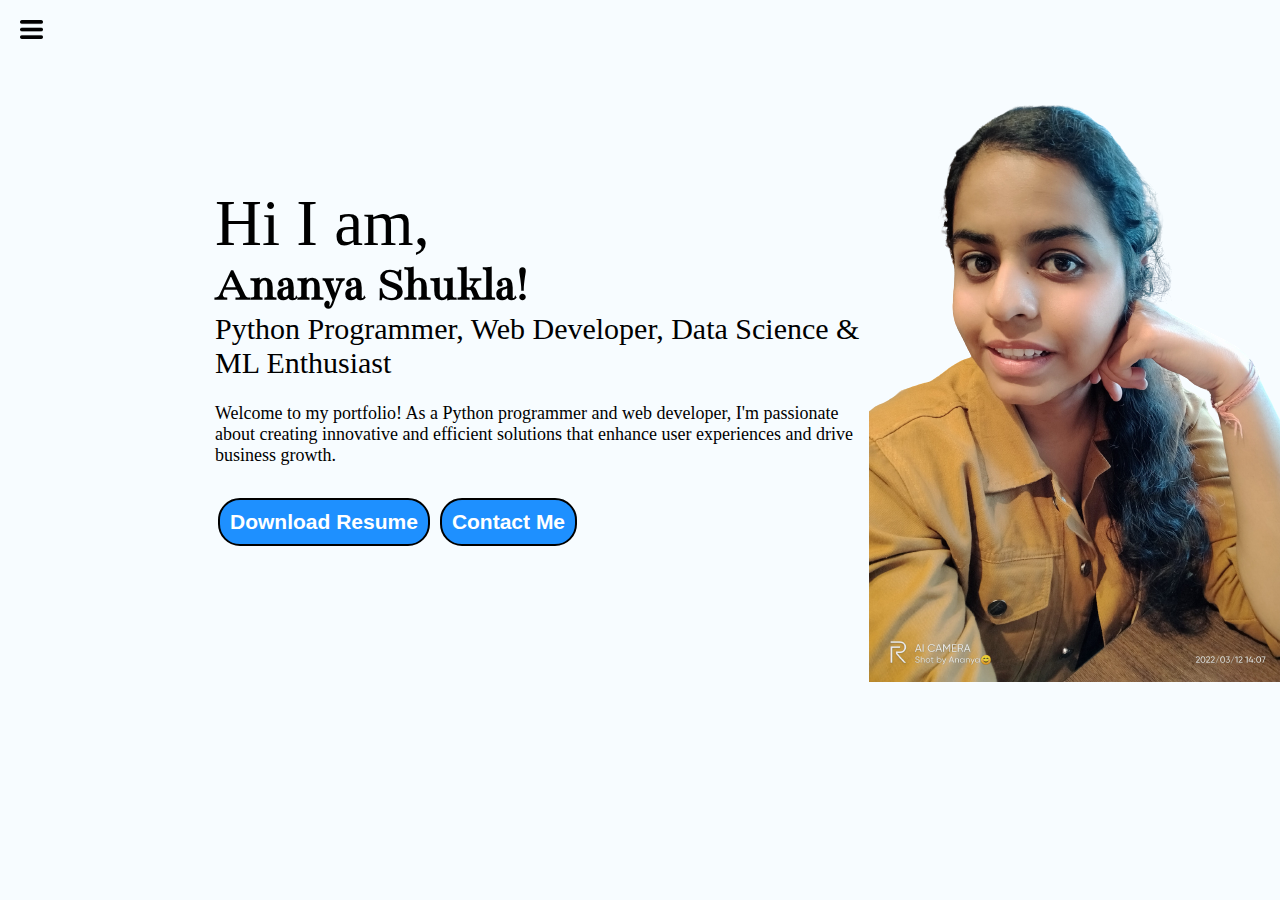
<file: index.html>
<!DOCTYPE html>
<html lang="en">
<head>
    <meta charset="UTF-8">
    <meta name="viewport" content="width=device-width, initial-scale=1.0">
    <title>Ananya Shukla - Programmer, Web Developer, ML Enthusiast</title>
    <link rel="stylesheet" href="style.css">
</head>
<body>
    <div class="container">
    <div class="sidebar sidebarGo">
        <!-- Ananya -->
        <nav>
            <ul>
                <li><a href="/">Home</a></li>
                <li><a href="intro.html">My Intro</a></li>
                <li><a href="services.html">Services</a></li>
                <li><a href="project.html">Projects</a></li>
                <li><a href="contact.html">Contact Me</a></li>
            </ul>
        </nav>
    </div>
    <div class="main">
        <div class="hamburger">
            <img class="ham" src="ham.png" alt="" width="23">
            <img class="cross" src="cross.png" alt="" width="23">
        </div>
        <div class="infoContainer">
            <div class="devInfo">
                <div class="hello">Hi I am,</div>
                <div class="name">Ananya Shukla!</div>
                <div class="about">Python Programmer, Web Developer, Data Science & ML Enthusiast</div>
                <div class="more">Welcome to my portfolio! As a Python programmer and web developer, I'm passionate about creating innovative and efficient solutions that enhance user experiences and drive business growth.</div>
                <div class="buttons">
                    <a href="Ananya_Shukla_resume.pdf" target="_blank">
                    <button class="btn">Download Resume</button></a>
                    <a href="contact.html">
                    <button class="btn">Contact Me</button></a>
                </div>
            </div>
            <div class="devpic">
                <img src="AS.png" alt="Ananya">
            </div>
        </div>
    </div>
</div>
    <script src="script.js"></script>
</body>
</html>
</file>
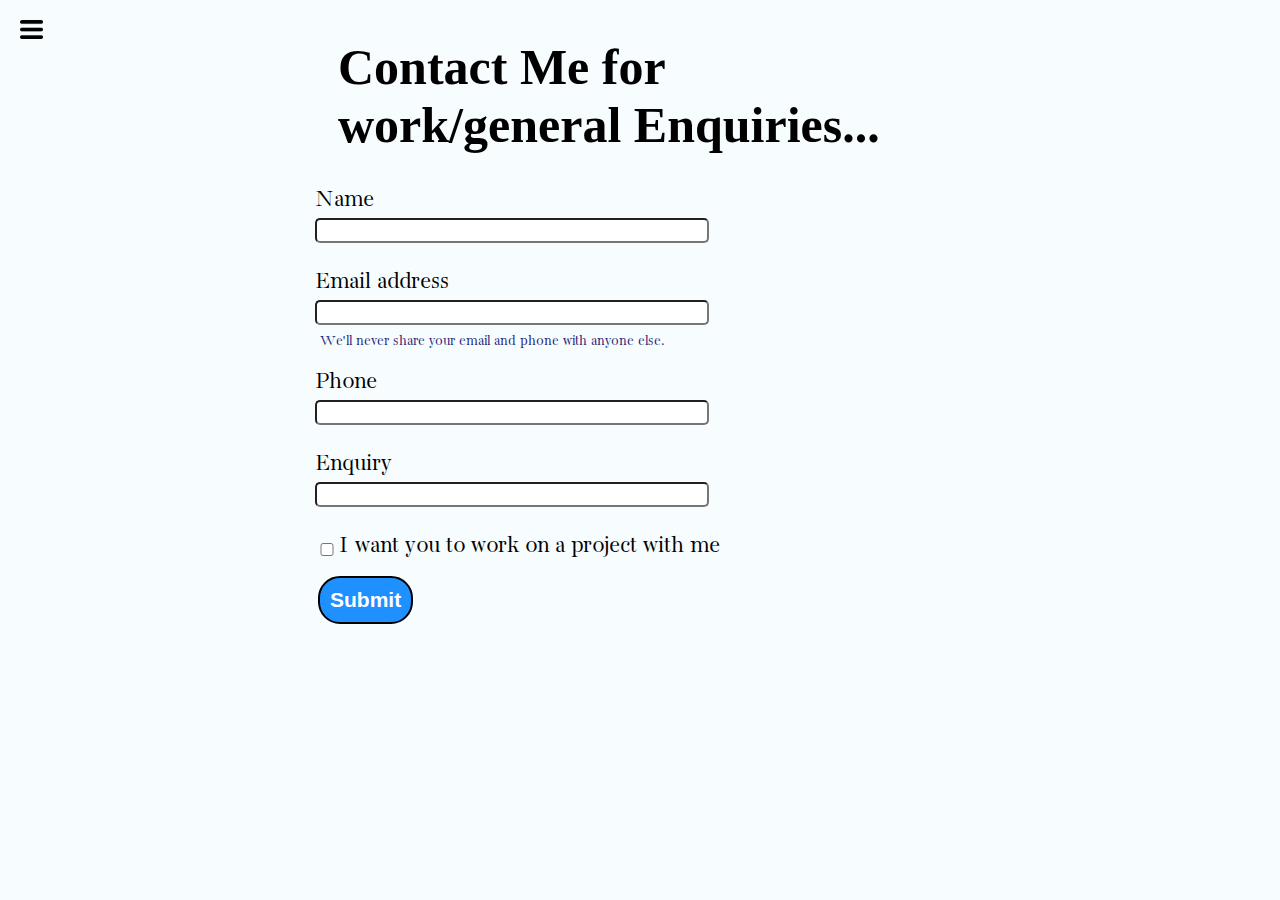
<file: contact.html>
<!DOCTYPE html>
<html lang="en">
<head>
    <meta charset="UTF-8">
    <meta name="viewport" content="width=device-width, initial-scale=1.0">
    <title>Ananya Shukla - Programmer, Web Developer, ML Enthusiast</title>
    <link rel="stylesheet" href="style.css">
</head>
<body>
    <div class="container">
<script src="script.js"></script>
<div class="sidebar sidebarGo">
        <!-- Ananya -->
        <nav>
            <ul>
                <li><a href="index.html">Home</a></li>
                <li><a href="intro.html">My Intro</a></li>
                <li><a href="services.html">Services</a></li>
                <li><a href="project.html">Projects</a></li>
                <li><a href="contact.html">Contact Me</a></li>
            </ul>
        </nav>
    </div>
    <div class="main">
        <div class="hamburger">
            <img class="ham" src="ham.png" alt="" width="23">
            <img class="cross" src="cross.png" alt="" width="23">
        </div>
        <div class="contactform">
            <h1>Contact Me for work/general Enquiries...</h1>
            <form>

                <div class="mb-3">
                    <label for="clientemail" class="form-label">Name</label>
                    <input type="name" class="form-control" id="clientemail" aria-describedby="emailHelp">
                  </div>

                <div class="mb-3">
                  <label for="clientemail" class="form-label">Email address</label>
                  <input type="email" class="form-control" id="clientemail" aria-describedby="emailHelp">
                  <div id="emailHelp" class="form-text">We'll never share your email and phone with anyone else.</div>
                </div>

                <div class="mb-3">
                  <label for="clientphone" class="form-label">Phone</label>
                  <input type="phone" class="form-control" id="clientphone">
                </div>

                <div class="mb-3">
                    <label for="clientemail" class="form-label">Enquiry</label>
                    <input type="name" class="form-control" id="clientemail" aria-describedby="emailHelp">
                </div>

                <div class="mb-3" id="form-check">
                  <input type="checkbox" class="form-check-input" id="isclient">
                  <label class="form-check-label" for="isclient">I want you to work on a project with me</label>
                </div>

                <button type="submit" class="btn">Submit</button>
              </form>
        </div>
    </div>
    </div>
    <script src="script.js"></script>
</body>
</html>
</file>
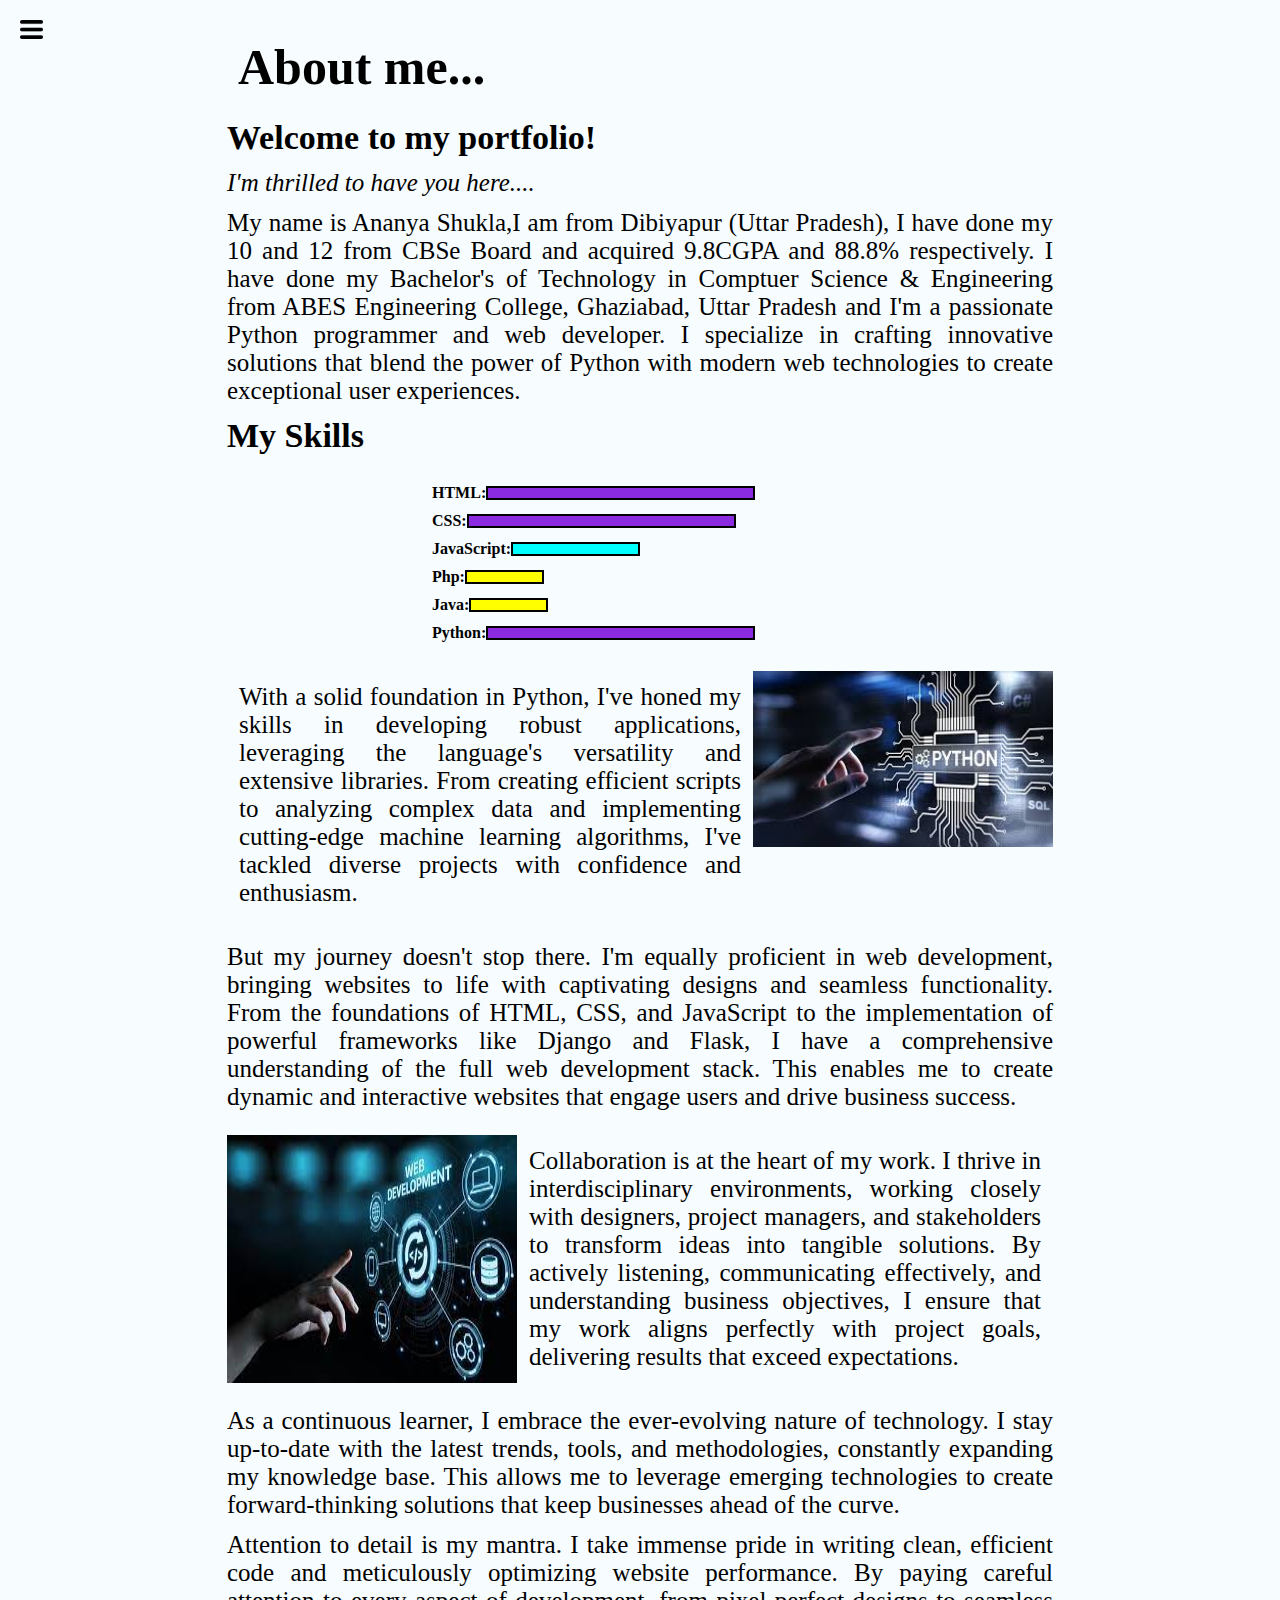
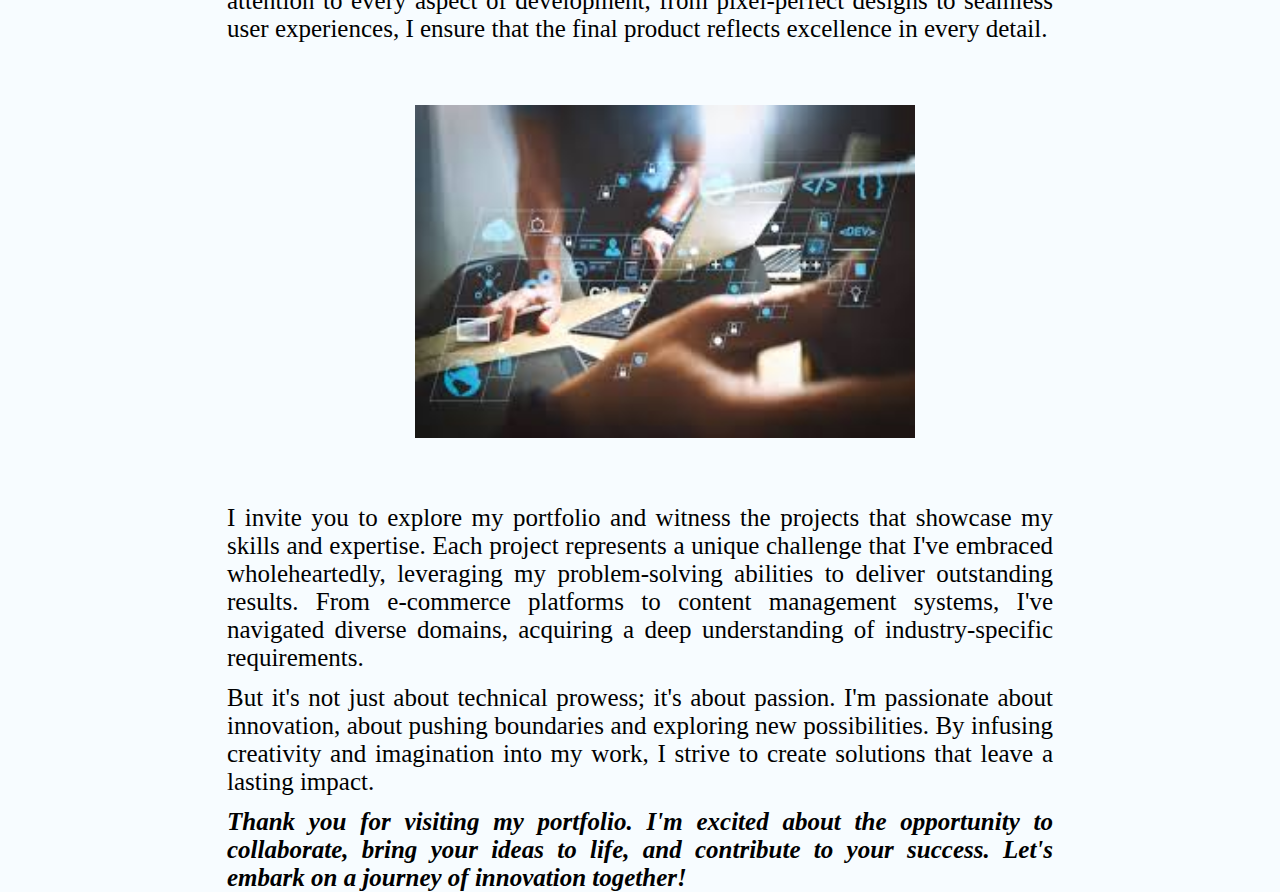
<file: intro.html>
<!DOCTYPE html>
<html lang="en">
<head>
    <meta charset="UTF-8">
    <meta name="viewport" content="width=device-width, initial-scale=1.0">
    <title>Ananya Shukla - Programmer, Web Developer, ML Enthusiast</title>
    <link rel="stylesheet" href="style.css">
</head>
<body>
    <div class="container">
    <div class="sidebar sidebarGo">
        <!-- Ananya -->
        <nav>
            <ul>
                <li><a href="index.html">Home</a></li>
                <li><a href="intro.html">My Intro</a></li>
                <li><a href="services.html">Services</a></li>
                <li><a href="project.html">Projects</a></li>
                <li><a href="contact.html">Contact Me</a></li>
            </ul>
        </nav>
    </div>
    <div class="main">
        <div class="hamburger">
            <img class="ham" src="ham.png" alt="" width="23">
            <img class="cross" src="cross.png" alt="" width="23">
        </div>
        <div class="intro">
            <h1>About me...</h1>
            <h2>Welcome to my portfolio!</h2>
            <p><i>I'm thrilled to have you here....</i><p> 
            <p>My name is Ananya Shukla,I am from Dibiyapur (Uttar Pradesh), I have done my 10 and 12 from CBSe Board and acquired 9.8CGPA and 88.8% respectively. I have done my Bachelor's of Technology in Comptuer Science & Engineering from ABES Engineering College, Ghaziabad, Uttar Pradesh and I'm a passionate Python programmer and web developer. I specialize in crafting innovative solutions that blend the power of Python with modern web technologies to create exceptional user experiences.</p>
                
            <h2>My Skills</h2>
            <div class="skillContainer">
                <div class="skillItem"> HTML: <div class="skill hundred"></div></div>
                <div class="skillItem">CSS: <div class="skill hundred"></div></div>
                <div class="skillItem">JavaScript: <div class="skill fifty"></div></div>
                <div class="skillItem">Php: <div class="skill t5"></div></div>
                <div class="skillItem">Java: <div class="skill t5"></div></div>
                <div class="skillItem">Python: <div class="skill hundred"></div></div>
            </div>

            <div class="python">
                <div><p>With a solid foundation in Python, I've honed my skills in developing robust applications, leveraging the language's versatility and extensive libraries. From creating efficient scripts to analyzing complex data and implementing cutting-edge machine learning algorithms, I've tackled diverse projects with confidence and enthusiasm.</p></div>
                <div><img src="py_image.jpg" alt="" width="300px"></div>
            </div>

            <p>But my journey doesn't stop there. I'm equally proficient in web development, bringing websites to life with captivating designs and seamless functionality. From the foundations of HTML, CSS, and JavaScript to the implementation of powerful frameworks like Django and Flask, I have a comprehensive understanding of the full web development stack. This enables me to create dynamic and interactive websites that engage users and drive business success.</p>
            
            
            <div class="python">
                <img src="weeb.png" alt="">
                <p>Collaboration is at the heart of my work. I thrive in interdisciplinary environments, working closely with designers, project managers, and stakeholders to transform ideas into tangible solutions. By actively listening, communicating effectively, and understanding business objectives, I ensure that my work aligns perfectly with project goals, delivering results that exceed expectations.</p>
            </div>

            <p>As a continuous learner, I embrace the ever-evolving nature of technology. I stay up-to-date with the latest trends, tools, and methodologies, constantly expanding my knowledge base. This allows me to leverage emerging technologies to create forward-thinking solutions that keep businesses ahead of the curve.</p>
                
            <p>Attention to detail is my mantra. I take immense pride in writing clean, efficient code and meticulously optimizing website performance. By paying careful attention to every aspect of development, from pixel-perfect designs to seamless user experiences, I ensure that the final product reflects excellence in every detail.</p>

            <img src="na.png" alt="" class="na">
            
            <p>I invite you to explore my portfolio and witness the projects that showcase my skills and expertise. Each project represents a unique challenge that I've embraced wholeheartedly, leveraging my problem-solving abilities to deliver outstanding results. From e-commerce platforms to content management systems, I've navigated diverse domains, acquiring a deep understanding of industry-specific requirements.</p>

            <p>But it's not just about technical prowess; it's about passion. I'm passionate about innovation, about pushing boundaries and exploring new possibilities. By infusing creativity and imagination into my work, I strive to create solutions that leave a lasting impact.</p>
                
           <p><b><i>Thank you for visiting my portfolio. I'm excited about the opportunity to collaborate, bring your ideas to life, and contribute to your success. Let's embark on a journey of innovation together!</i></b></p>
        </div>
    </div>
</div>
    <script src="script.js"></script>
</body>
</html>
</file>
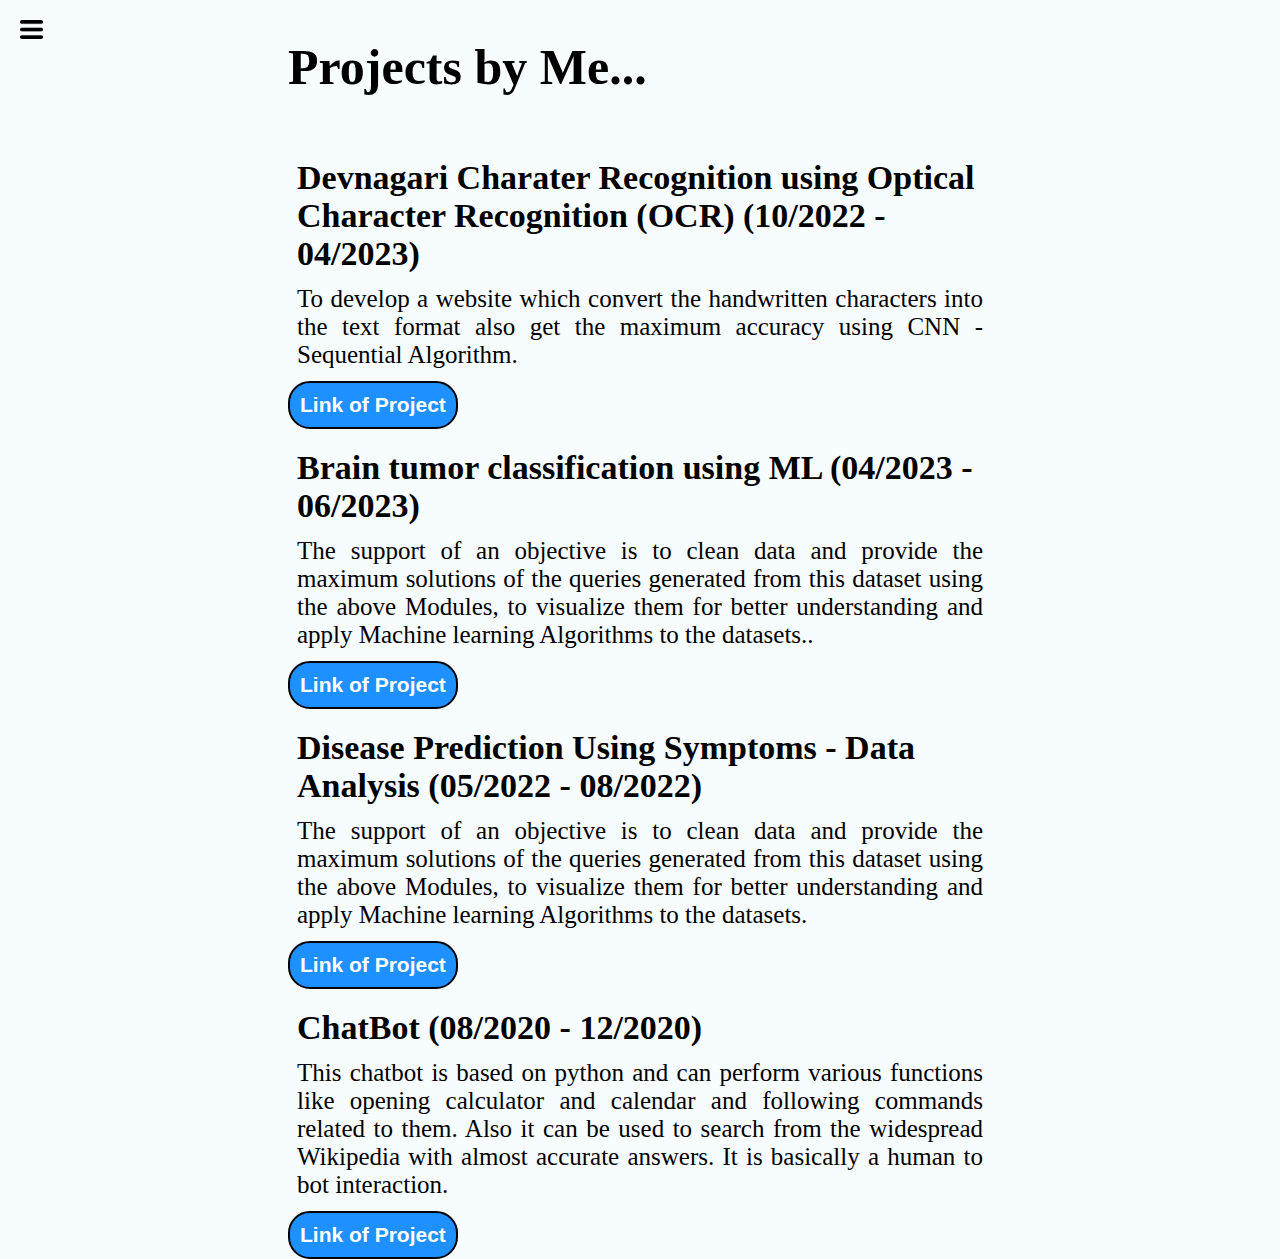
<file: project.html>
<!DOCTYPE html>
<html lang="en">
<head>
    <meta charset="UTF-8">
    <meta name="viewport" content="width=device-width, initial-scale=1.0">
    <title>Ananya Shukla - Programmer, Web Developer, ML Enthusiast</title>
    <link rel="stylesheet" href="style.css">
</head>
<body>
    <div class="container">
    <div class="sidebar sidebarGo">
        <!-- Ananya -->
        <nav>
            <ul>
                <li><a href="index.html">Home</a></li>
                <li><a href="intro.html">My Intro</a></li>
                <li><a href="services.html">Services</a></li>
                <li><a href="project.html">Projects</a></li>
                <li><a href="contact.html">Contact Me</a></li>
            </ul>
        </nav>
    </div>
    <div class="main">
        <div class="hamburger">
            <img class="ham" src="ham.png" alt="" width="23">
            <img class="cross" src="cross.png" alt="" width="23">
        </div>
        <div class="blogContainer">
            <h1>Projects by Me...</h1>
            
            <div class="blogItem">
                <br>
                <h2> Devnagari Charater Recognition using Optical Character Recognition (OCR) (10/2022 - 04/2023)</h2>
                <p>To develop a website which convert the handwritten characters into the text format also get the maximum accuracy using CNN - Sequential Algorithm.</p>
                <a href="https://github.com/ananya123-gif/Devnagari-Character-Recognition-using-OCR" target="_blank"><button class="btn">Link of Project</button></a>
            </div>

            <div class="blogItem">
                <h2>Brain tumor classification using ML (04/2023 - 06/2023)</h2>
                <p>The support of an objective is to clean data and provide the maximum solutions of the queries generated from this dataset using the above Modules, to visualize them for better understanding and apply Machine
                learning Algorithms to the datasets..</p>
                <a href="https://github.com/ananya123-gif/Brain-tumor-classification-using-ML" target="_blank"><button class="btn">Link of Project</button></a>
            </div>

            <div class="blogItem">
                <h2>Disease Prediction Using Symptoms - Data Analysis (05/2022 - 08/2022)</h2>
                <p>The support of an objective is to clean data and provide the maximum solutions of the queries generated from this dataset using the above Modules, to visualize them for better understanding and apply Machine
                learning Algorithms to the datasets.</p>
                <a href="https://github.com/ananya123-gif/Disease-Prediction-Using-Symptoms---Data-Analysis" target="_blank"><button class="btn">Link of Project</button></a>
            </div>

            <div class="blogItem">
                <h2> ChatBot (08/2020 - 12/2020)</h2>
                <p>This chatbot is based on python and can perform various functions like opening calculator and calendar and following commands related to them. Also it can be used to search from the widespread Wikipedia with
                almost accurate answers. It is basically a human to bot interaction.</p>
                <a href="https://github.com/ananya123-gif/Python-Chatbot" target="_blank"><button class="btn">Link of Project</button></a>
            </div>
        </div>
    </div>  
    </div>  
    <script src="script.js"></script>
</body>
</html>
</file>
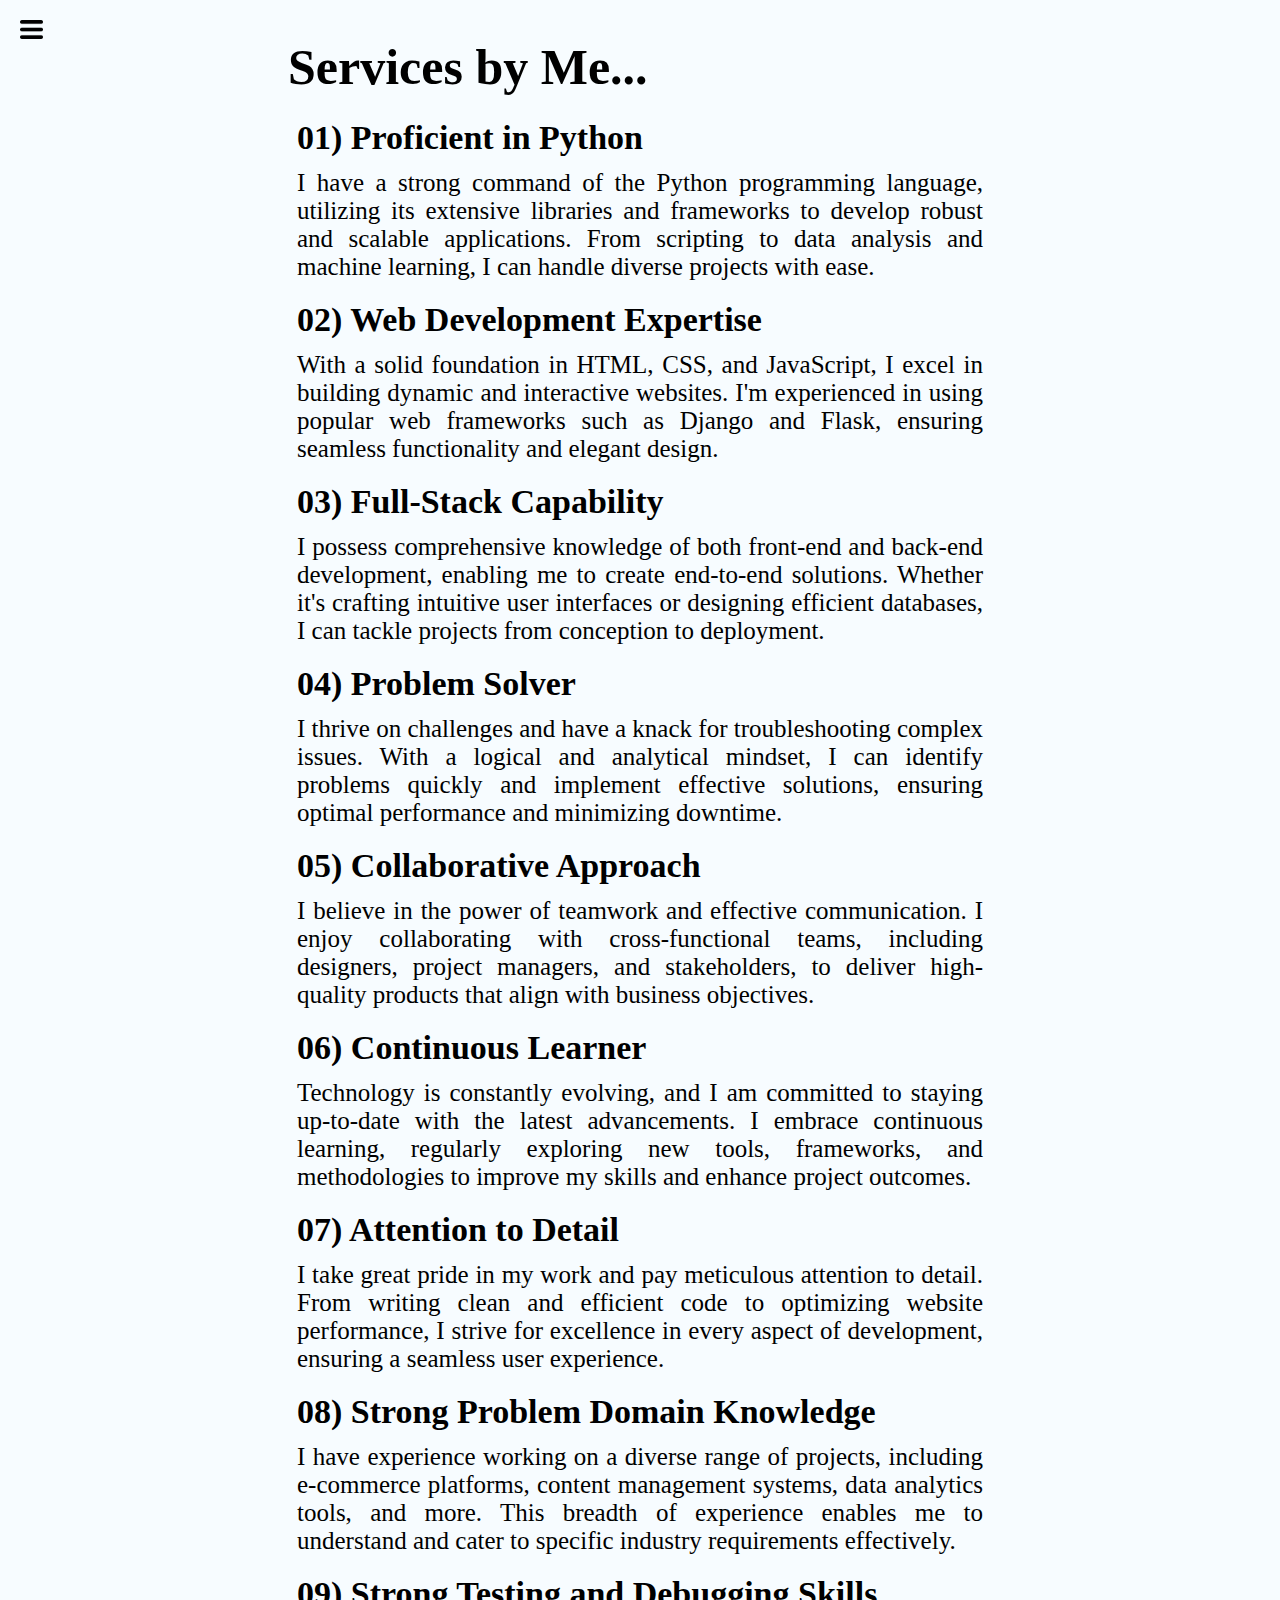
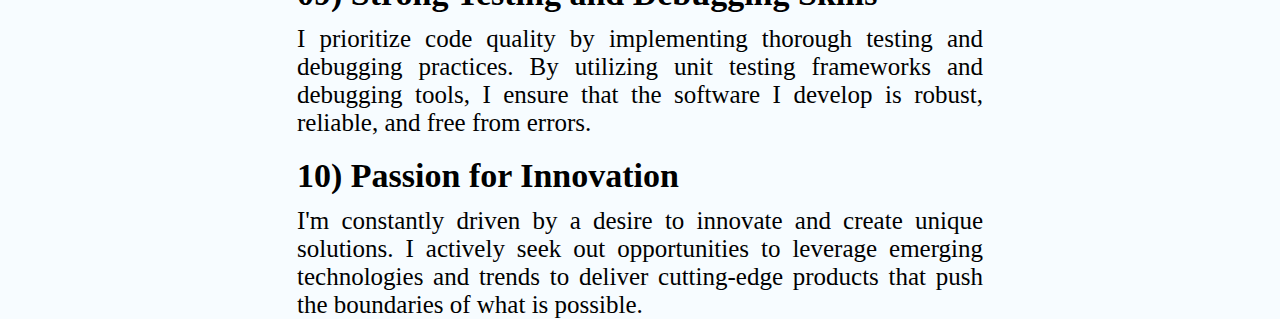
<file: services.html>
<!DOCTYPE html>
<html lang="en">
<head>
    <meta charset="UTF-8">
    <meta name="viewport" content="width=device-width, initial-scale=1.0">
    <title>Ananya Shukla - Programmer, Web Developer, ML Enthusiast</title>
    <link rel="stylesheet" href="style.css">
</head>
<body>
    <div class="container">
    <div class="sidebar sidebarGo">
        <!-- Ananya -->
        <nav>
            <ul>
                <li><a href="index.html">Home</a></li>
                <li><a href="intro.html">My Intro</a></li>
                <li><a href="services.html">Services</a></li>
                <li><a href="project.html">Projects</a></li>
                <li><a href="contact.html">Contact Me</a></li>
            </ul>
        </nav>
    </div>
    <div class="main">
        <div class="hamburger">
            <img class="ham" src="ham.png" alt="" width="23">
            <img class="cross" src="cross.png" alt="" width="23">
        </div>
        <div class="blogContainer">
            <h1>Services by Me...</h1>
            <div class="blogItem">
                <h2>01) Proficient in Python</h2>
                <p>I have a strong command of the Python programming language, utilizing its extensive libraries and frameworks to develop robust and scalable applications. From scripting to data analysis and machine learning, I can handle diverse projects with ease.</p>
            </div>

            <div class="blogItem">
                <h2>02) Web Development Expertise</h2>
                <p>With a solid foundation in HTML, CSS, and JavaScript, I excel in building dynamic and interactive websites. I'm experienced in using popular web frameworks such as Django and Flask, ensuring seamless functionality and elegant design.</p>
            </div>

            <div class="blogItem">
                <h2>03) Full-Stack Capability</h2>
                <p> I possess comprehensive knowledge of both front-end and back-end development, enabling me to create end-to-end solutions. Whether it's crafting intuitive user interfaces or designing efficient databases, I can tackle projects from conception to deployment.</p>
            </div>

            <div class="blogItem">
                <h2>04) Problem Solver</h2>
                <p>I thrive on challenges and have a knack for troubleshooting complex issues. With a logical and analytical mindset, I can identify problems quickly and implement effective solutions, ensuring optimal performance and minimizing downtime.</p>
            </div>

            <div class="blogItem">
                <h2>05) Collaborative Approach</h2>
                <p>I believe in the power of teamwork and effective communication. I enjoy collaborating with cross-functional teams, including designers, project managers, and stakeholders, to deliver high-quality products that align with business objectives.</p>
            </div>

            <div class="blogItem">
                <h2>06) Continuous Learner</h2>
                <p>Technology is constantly evolving, and I am committed to staying up-to-date with the latest advancements. I embrace continuous learning, regularly exploring new tools, frameworks, and methodologies to improve my skills and enhance project outcomes.</p>
            </div>

            <div class="blogItem">
                <h2>07) Attention to Detail</h2>
                <p>I take great pride in my work and pay meticulous attention to detail. From writing clean and efficient code to optimizing website performance, I strive for excellence in every aspect of development, ensuring a seamless user experience.</p>
            </div>

            <div class="blogItem">
                <h2>08) Strong Problem Domain Knowledge</h2>
                <p>I have experience working on a diverse range of projects, including e-commerce platforms, content management systems, data analytics tools, and more. This breadth of experience enables me to understand and cater to specific industry requirements effectively.</p>
            </div>

            <div class="blogItem">
                <h2>09) Strong Testing and Debugging Skills</h2>
                <p>I prioritize code quality by implementing thorough testing and debugging practices. By utilizing unit testing frameworks and debugging tools, I ensure that the software I develop is robust, reliable, and free from errors.</p>
            </div>

            <div class="blogItem">
                <h2>10) Passion for Innovation</h2>
                <p> I'm constantly driven by a desire to innovate and create unique solutions. I actively seek out opportunities to leverage emerging technologies and trends to deliver cutting-edge products that push the boundaries of what is possible.</p>
            </div>
        </div>
    </div>  
    </div>  
    <script src="script.js"></script>
</body>
</html>
</file>
<file: style.css>
@import url('https://fonts.googleapis.com/css2?family=Alkatra&family=Bacasime+Antique&display=swap');


*{
    margin: 0;
    padding: 0;
}

body{
    background-color: rgb(247, 252, 255);
}
.sidebar{
    position: absolute;
    background-color: rgb(137, 135, 135);
    /* width: 250px; */
    font-family: 'Alkatra', cursive;
    font-family: 'Bacasime Antique', serif;
    height: 400vh;
    transition: transform 0.3s ease-in;
}

.sidebar nav{
    padding: 30px;
}

.sidebar nav li{
    list-style: none;
    font-size: 30px;
    padding: 33px 0px;
    font-weight: bolder;
}

.sidebar nav li a{
    text-decoration: none;
    color: black;
}


.main{
    /* background-color: yellow; */
    width: 85vw;
    padding: 15px;
    margin: 0 200px;
}

.container{
    display: flex;
    height: 700px;
}

.infoContainer{
    /* background-color: pink; */
    height: 58vh;
    width: 80vw;
    margin: 90px auto;
    display: flex;
    justify-content: space-around;
}

.devInfo{
    display: flex;
    justify-content: center;
    flex-direction: column;
}

.hello{
    font-size: 65px;
}
.name{
    font-size: 50px;
    font-weight: bold;
    font-family: 'Alkatra', cursive;
    font-family: 'Bacasime Antique', serif;
}
.about{
    font-size: 30px;
}

.more{
    font-size: 18px;
    margin-top: 23px;
}

.buttons{
    margin-top: 32px;
}

.btn{
    padding: 10px;
    border-radius: 22px;
    color: white;
    background-color: dodgerblue;
    font-weight: bold;
    font-size: 21px;
    margin: 0 3px;
    cursor: pointer;
    border: 2px solid black;
}

.btn:hover{
    background-color: white;
    color: dodgerblue;
}

.devpic{
    width: 370px;
    height: 58vh;
}

.contactform{
    /* padding-top: 144px; */
    margin: 0 100px;
}

.contactform h1{
    /* text-align: center; */
    /* font-family: 'Bacasime Antique', serif; */
    /* padding: 12px 0; */
    font-size: 50px;
}

.contactform form div{
    padding: 10px 0; 
    font-size: 25px;
    display: flex;
    flex-direction: column;
    font-family: 'Bacasime Antique', serif;

}

.contactform form div input{
    width: 30vw;
    border-radius: 5px;
    margin: 6px 0;
    padding: 3px;
    
}

#emailHelp{
    font-size: 15px;
    color: midnightblue;
    margin: 0 5px;
    padding: 3px 0 0 0;
}

#form-check{
    display: flex;
    flex-direction: row;
}

#form-check input{
    width: 24px;
    margin: 10px 0;
}

.blogItem{
    margin: 20px;
    font-size: 25px;
}

.blogItem p{
    text-align: justify;
}

.blogContainer{
    margin: 0 50px;
}

h1{
    margin: 23px;
    font-size: 50px;
}

h2{
    margin: 12px;
    font-size: 34px;
}

p{
    margin: 12px;
    font-size: 25px;
    text-align: justify;
}

.skillContainer{
    padding: 12px;
    margin: 0 200px;

}

.skill{
    width: 200px;
    height: 10px;
    background-color: red;
    border: 2px solid black;
}

.skillItem{
    display: flex;
    align-items: center;
    font-weight: 900;
    padding: 5px;
}

.hundred{
    width: 265px;
    background-color: blueviolet;
}

.fifty{
    width: 125px;
    background-color: aqua;
}

.t5{
    width: 75px;
    background-color: yellow;
}

.sidebarGo{
    transform: translate(-443px,0px);
    position: absolute;
}

.hamburger{
    position: absolute;
    cursor: pointer;
    top: 10px;
    left: 10px;
}

.cross{
    margin-left: 150px;
    margin-top: 10px;
}

.ham{
    margin-top: 10px;
    margin-left: 10px;
}

@media (max-width: 915px){
    /* .sidebar{
        transform: translate(-443px,0px);
        position: absolute;
    } */
    .devpic{
        display: none;
    }
}

.python{
    padding: 12px;
    display: flex;
    /* width: 50%; */
    flex-direction: row;
}

.na{
    width: 500px;
    /* opacity: 0.8; */
    padding: 50px;
    padding-left: 200px;
    align-items: center;
}
</file>
